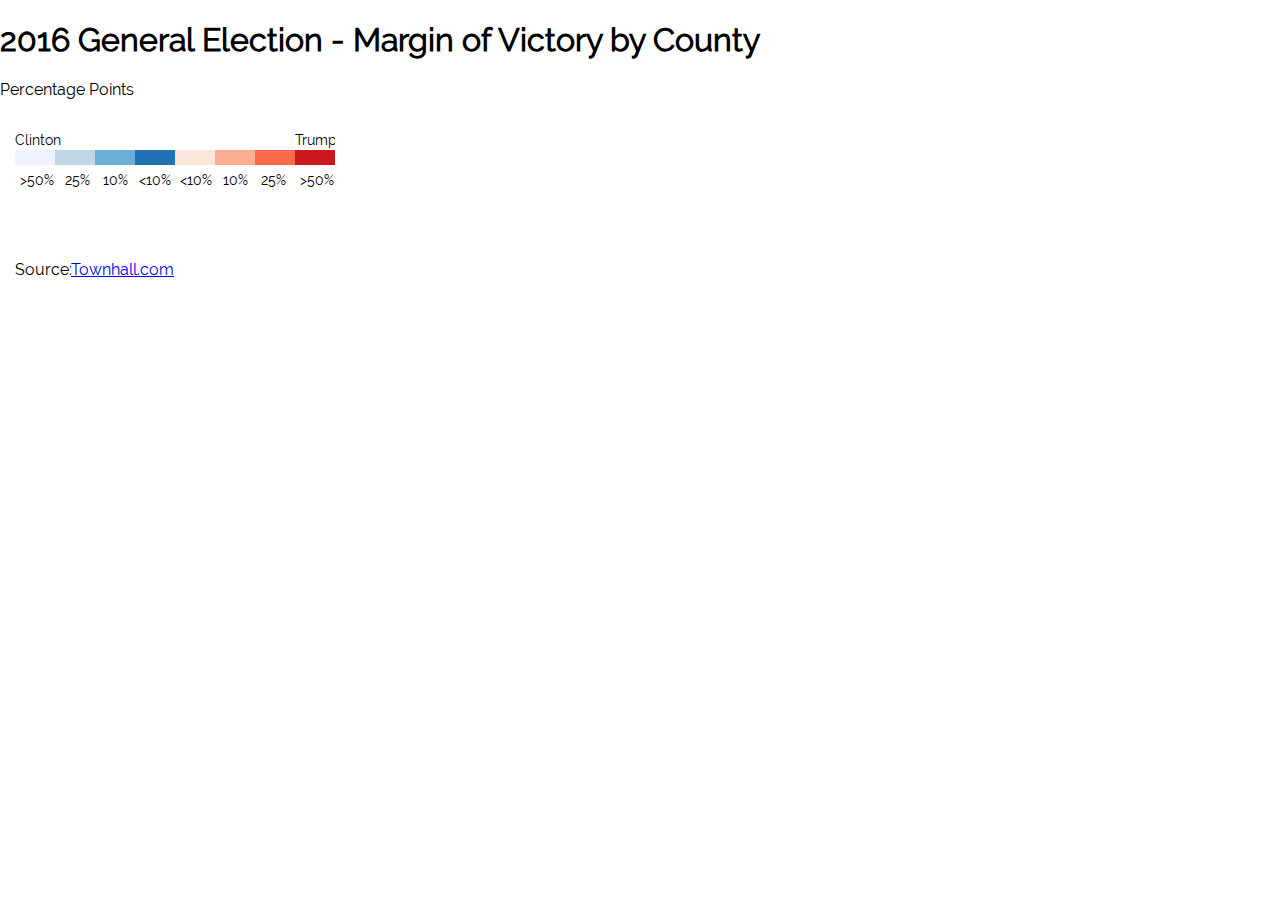
<file: Pset6_part1.html>
<!DOCTYPE html>
<html>
<link rel="stylesheet" href="css/style.css" type="text/css">
<head>

<meta charset="utf-8">
<style>
  .states {
    fill: none;
    stroke: #fff;
    stroke-linejoin: round;
  }

</style>
</head>
<body>

<h1> 2016 General Election - Margin of Victory by County
</h1>
<p>Percentage Points
</p>

<section id="d3ref" class="d3ref-section">
        <div class="container">
            <div class="row">
                <div class="col-lg-12">
                  <svg width="320" height="80">
                    <rect y="20" height="15" width="50" fill='#eff3ff'></rect>
                    <rect y="20" x= "40" height="15" width="50" fill='#bdd7e7'></rect>
                    <rect y="20" x="80" height="15" width="50" fill='#6baed6'></rect>
                    <rect y="20" x="120" height="15" width="50" fill='#2171b5'></rect>
                    <rect y="20" x="160" height="15" width="50" fill='#fee5d9'></rect>
                    <rect y="20" x="200" height="15" width="50" fill='#fcae91'></rect>
                    <rect y="20" x="240" height="15" width="50" fill='#fb6a4a'></rect>
                    <rect y="20" x="280" height="15" width="50" fill='#cb181d'></rect>
                    <text x="0" y="15" fill="black" font-size="14">Clinton</text>
                    <text x="280" y="15" fill="black" font-size="14">Trump</text>
                    <text x="5" y="55" fill="black" font-size="14">>50%</text>
                    <text x="50" y="55" fill="black" font-size="14">25%</text>
                    <text x="88" y="55" fill="black" font-size="14">10%</text>
                    <text x="124" y="55" fill="black" font-size="14"> <10% </text>
                    <text x="165" y="55" fill="black" font-size="14"> <10% </text>
                    <text x="208" y="55" fill="black" font-size="14">10%</text>
                    <text x="246" y="55" fill="black" font-size="14">25%</text>
                    <text x="285" y="55" fill="black" font-size="14">>50%</text>
                  </svg>
                <div>
            </div>
          </div>
        </section>

<!-- <div class='my-legend'>
<div class='legend-scale'>
  <ul class='legend-labels'>
    <li><span style='background:#eff3ff;'></span><50%</li>
    <li><span style='background:#bdd7e7;'></span>25%</li>
    <li><span style='background:#6baed6;'></span>10%</li>
    <li><span style='background:#2171b5;'></span><10%</li>
    <li><span style='background:#fee5d9;'></span><10%</li>
    <li><span style='background:#fcae91;'></span>10%</li>
    <li><span style='background:#fb6a4a;'></span>25%</li>
    <li><span style='background:#cb181d;'></span><50%</li>
  </ul>
</div>
</div>
<style type='text/css'>
  .my-legend .legend-title {
    text-align: center;
    margin-bottom: 8px;
    font-weight: bold;
    font-size: 90%;
    }
  .my-legend .legend-scale ul {
    text-align: center;
    margin: 0;
    padding: 0;
    float: left;
    list-style: none;
    }
  .my-legend .legend-scale ul li {
    display: block;
    float: left;
    width: 50px;
    margin-bottom: 6px;
    text-align: center;
    font-size: 80%;
    list-style: none;
    }
  .my-legend ul.legend-labels li span {
    display: block;
    float: left;
    height: 15px;
    width: 50px;
    text-align: center;
    }
  .my-legend .legend-source {
    font-size: 70%;
    color: #999;
    clear: both;
    text-align: center;
    }
  .my-legend a {
    color: #777;
    text-align: center;
    }
</style> 
<br> -->
<section id="d3ref" class="d3ref-section">
        <div class="container">
            <div class="row">
                <div class="col-lg-12">
                  <div id="map"></div>
                  <script src="https://d3js.org/d3.v4.js" charset="utf-8"></script>
                  <script src="https://d3js.org/d3.v4.min.js"></script>
                  <script src="https://d3js.org/d3-array.v1.min.js"></script>
                  <script src="https://d3js.org/d3-geo.v1.min.js"></script>
                  <script src="https://d3js.org/d3-queue.v3.min.js"></script>
                  <script src="https://d3js.org/topojson.v2.min.js"></script>
                  <script>
                    var width = 960,
                        height = 500;

                    var projection = d3.geoAlbersUsa()
                        .scale(1000)
                        .translate([width / 2, height / 2]);

                    // d3 geopath for projection
                    var path = d3.geoPath()
                        .projection(projection);

                    // create SVG elements in map HTML element
                    var svg = d3.select("#map").append("svg")
                        .attr("width", width)
                        .attr("height", height);

                    // set color
                    var color = d3.scaleThreshold()
                        .domain([-0.5, -0.25, -0.1, 0, 0.1, 0.25, 0.5])
                        .range(['#eff3ff','#bdd7e7','#6baed6','#2171b5','#fee5d9','#fcae91','#fb6a4a','#cb181d']);

                    // queue up the datasets, run 'ready' when loaded
                    d3.queue()
                        .defer(d3.json, "data/us.json")
                        .defer(d3.csv, "data/election_2016_county_results.csv")
                        .await(ready);

                    // create the graphic with this runction
                    function ready(error, us, election_2016_county_results) {
                      if (error) throw error;

                      var rateById = {}; // Create empty object for holding dataset
                     election_2016_county_results.forEach(function(d) {
                        rateById[d.id] = d.victory_margin; // Create property for each ID, give it value from rate
                        // important: cast rate to numeric value (+)
                      });
                      console.log(rateById);
                      
                      // create and style counties
                      svg.append("g")
                          .attr("class", "counties")
                        .selectAll("path")
                          .data(topojson.feature(us, us.objects.counties).features)
                        .enter().append("path")
                          .attr("d", path)
                          .style("fill", function(d) { return color(rateById[d.id]); });

                      // create state outlines
                      svg.append("path")
                          .datum(topojson.mesh(us, us.objects.states, function(a, b) { return a.id !== b.id; }))
                          .attr("class", "states")
                          .attr("d", path);
                    }
                  </script>
                  <p>Source:<a href = "https://townhall.com">Townhall.com</a>
                  </p>
                  </div>
                </div>
              </div>
            </section>

</body>
</html>
</file>
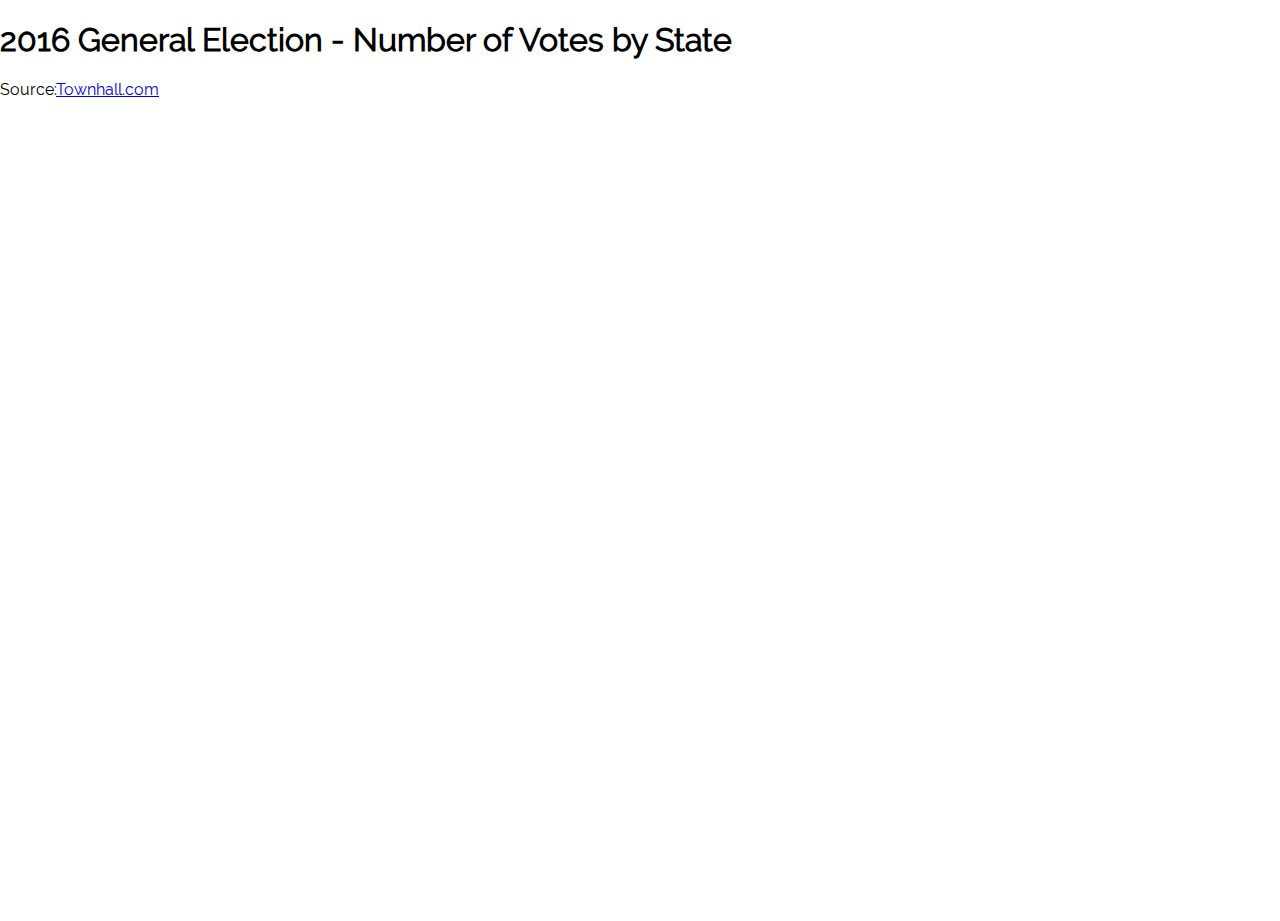
<file: Pset6_part2.html>
<!DOCTYPE html>
<html>
<link rel="stylesheet" href="css/style.css" type="text/css">
<head>

<meta charset="utf-8">
<style>
  .states {
    fill: none;
    stroke: #fff;
    stroke-linejoin: round;
  }

</style>
</head>
<body>

<h1> 2016 General Election - Number of Votes by State
</h1>
<p>Source:<a href = "https://townhall.com">Townhall.com</a>
</p>

<section id="d3ref" class="d3ref-section">
        <div class="container">
            <div class="row">
                <div class="col-lg-12">
                <script src="https://d3js.org/d3.v4.min.js"></script>
                <div id="sections">
					<svg width="960" height="500"></svg>
					</div>
					<script src="https://d3js.org/d3.v4.min.js"></script>
					<script>


					var svg = d3.select("svg"),
					    margin = {top: 20, right: 20, bottom: 30, left: 40},
					    width = +svg.attr("width") - margin.left - margin.right,
					    height = +svg.attr("height") - margin.top - margin.bottom,
					    g = svg.append("g").attr("transform", "translate(" + margin.left + "," + margin.top + ")");

					// set x scale
					var x = d3.scaleBand()
					    .rangeRound([0, width])
					    .paddingInner(0.05)
					    .align(0.1);

					// set y scale
					var y = d3.scaleLinear()
					    .rangeRound([height, 0]);

					// set the colors
					var z = d3.scaleOrdinal()
					    .range(["#ef8a62", "#67a9cf", "#999999"]);

					// load the csv and create the chart
					d3.csv("data/election_2016_state_results.csv", function(d, i, columns) {
					  for (i = 1, t = 0; i < columns.length; ++i) t += d[columns[i]] = +d[columns[i]];
					  d.total = t;
					  return d;
					}, function(error, data) {
					  if (error) throw error;

					  var keys = data.columns.slice(1);

					  data.sort(function(a, b) { return b.total - a.total; });
					  x.domain(data.map(function(d) { return d.State; }));
					  y.domain([0, d3.max(data, function(d) { return d.total; })]).nice();
					  z.domain(keys);

					  g.append("g")
					    .selectAll("g")
					    .data(d3.stack().keys(keys)(data))
					    .enter().append("g")
					      .attr("fill", function(d) { return z(d.key); })
					    .selectAll("rect")
					    .data(function(d) { return d; })
					    .enter().append("rect")
					      .attr("x", function(d) { return x(d.data.State); })
					      .attr("y", function(d) { return y(d[1]); })
					      .attr("height", function(d) { return y(d[0]) - y(d[1]); })
					      .attr("width", x.bandwidth())
					    .on("mouseover", function() { tooltip.style("display", null); })
					    .on("mouseout", function() { tooltip.style("display", "none"); })
					    .on("mousemove", function(d) {
					      console.log(d);
					      var xPosition = d3.mouse(this)[0] - 5;
					      var yPosition = d3.mouse(this)[1] - 5;
					      tooltip.attr("transform", "translate(" + xPosition + "," + yPosition + ")");
					      tooltip.select("text").text(d[1]-d[0]);
					    });

					  g.append("g")
					      .attr("class", "axis")
					      .attr("transform", "translate(0," + height + ")")
					      .call(d3.axisBottom(x));

					  g.append("g")
					      .attr("class", "axis")
					      .call(d3.axisLeft(y).ticks(null, "s"))
					    .append("text")
					      .attr("x", 2)
					      .attr("y", y(y.ticks().pop()) + 0.5)
					      .attr("dy", "0.32em")
					      .attr("fill", "#000")
					      .attr("font-weight", "bold")
					      .attr("text-anchor", "start");

					  var legend = g.append("g")
					      .attr("font-family", "sans-serif")
					      .attr("font-size", 10)
					      .attr("text-anchor", "end")
					    .selectAll("g")
					    .data(keys.slice().reverse())
					    .enter().append("g")
					      .attr("transform", function(d, i) { return "translate(0," + i * 20 + ")"; });

					  legend.append("rect")
					      .attr("x", width - 19)
					      .attr("width", 19)
					      .attr("height", 19)
					      .attr("fill", z);

					  legend.append("text")
					      .attr("x", width - 24)
					      .attr("y", 9.5)
					      .attr("dy", "0.32em")
					      .text(function(d) { return d; });
					});

					  // Prep the tooltip bits, initial display is hidden
					  var tooltip = svg.append("g")
					    .attr("class", "tooltip")
					    .style("display", "none");
					      
					  tooltip.append("rect")
					    .attr("width", 60)
					    .attr("height", 20)
					    .attr("fill", "white")
					    .style("opacity", 0.5);

					  tooltip.append("text")
					    .attr("x", 30)
					    .attr("dy", "1.2em")
					    .style("text-anchor", "middle")
					    .attr("font-size", "12px")
					    .attr("font-weight", "bold");

					</script>
                </div>
            </div>
        </div>
</section>
</file>
<file: css/style.css>
@font-face{
    font-family: "Roboto";
    src: url("../font/Roboto-Medium.ttf") format("truetype");
    font-style: normal;
    font-weight: 400;
}

@font-face{
    font-family: "Raleway";
    src: url("../font/Raleway-Regular.ttf") format("truetype");
}

@font-face{
    font-family:'Glyphicons Halflings';
    src:url(../font/glyphicons-halflings-regular.eot);
    src:url(../font/glyphicons-halflings-regular.ttf);
}

html{
    height: 100%;
    width: 100%;
    overflow-x: hidden;
    position: relative;
    vertical-align: baseline;
}

body{
    padding: 0;
    text-align: left;
    margin: 0;
    width: 100%;
    height: 100%;
    position: relative;
    font-family: Raleway, Helvetica, Arial, sans-serif;
}

div{
    display: block;
}


.section-line{
    width:50%;
    border-bottom:1px solid;
    color: #d8d8d8; 
    position: relative;
    z-index: 1;
    left:25%;
}

.responsive-image {
        width: 100%;
        height: auto;
    }



/****************/
/*NAVIGATION BAR*/
/****************/

.nav {
	height: 60px;
	width: 100%;
	left: 0;
	top: 0;
	position: relative;
	z-index: 10;
    background-color: white;
    transition: 0.3s;
    border-bottom: 1px solid #d8d8d8;
	/*background: rgba(255, 255, 255, 0.96);*/
}

/*.scrolled{
  background-color: black;
  transition: 0.3s;
}*/

.nav span a {
	display: block;
	position: absolute;
	font-family: 'Roboto';
	font-size:18px;
	bottom: 15px;
	left: 10%;
	color: #000;
	letter-spacing: 1.2px;
    font-weight: bolder;
    -webkit-transition: all .3s ease-in-out;
}

.nav span a:hover {
	color: #bcfd4c;
}

.nav .nav-right {
	position: absolute;
	font-family: 'Roboto';
	font-size: 12px;
	bottom:15px;
    width: 60%;
	right: 10%;
    letter-spacing: 1.2px;
    font-weight: normal;
}

.nav .nav-right div {
    padding-left:3%;
	float: right;
	list-style-type: none;
}

/*link keep the same*/
.nav a,
.nav a:link,
.anv a:visited,
.nav a:active {
	color: #000;
	text-decoration: none;
}

.nav .nav-right div a:hover {
	color: #bcfd4c;
}







/**************/
/*COVER MATTER*/
/**************/

.main {
    width: 100%;
    height: 100%;
    margin: 0 auto;
    position: relative;
}

.cover-container {
    width:100%;
    height: 100vh;
    margin: 0 auto;
    background-color: white;
}

.cover-image {
    width: 100%;
    height: 100vh;
    margin:0;
    position: absolute;
    object-fit: cover;
    top:0;
    left:0;
}

#cover h1 {
    font-size: 180px;
    line-height: 0.93em;
    font-family: 'Ubuntu';
    display: block;
    text-align: center;
    position: absolute;
    width: 80%;
    height: 400px;
    margin: auto;
    left: 0;
    bottom: 0;
    right: 0;
    top: 0;
    padding: 0;
    z-index: 1;
    color: #fff;
    letter-spacing: -1px;
    font-weight: lighter;
}

#cover h2 {
    font-size:25px;
    line-height: 0.93em;
    font-family: 'Open Sans';
    display: block;
    text-align: center;
    position: absolute;
    width: 80%;
    height: 30px;
    margin: auto;
    left: 0;
    bottom: 0;
    right: 0;
    top: 0;
    padding: 0;
    z-index: 1;
    color: #fff;
    letter-spacing: -1px;
    font-weight: normal;
}

.cover-line{
    width:50%;
    border-bottom:1px solid;
    color: #d8d8d8; 
    position: absolute;
    z-index: 1;
    top:70%;
    left:25%;
}

.cover-menu-links{
    width:50%;
    height:25px;
    position: absolute; 
    top:72%;
    left:25%;
    box-sizing: content-box;
    text-align:center;
    z-index:4;
}

.cover-menu-social-links{
    width:40%;
    height:25px;
    position: absolute; 
    top:0;
    left:0;
    box-sizing: content-box;
    text-align:center;
    float:left;
}

.cover-menu-lab-links{
    width:60%;
    height:25px;
    top:0;
    left:0;
    box-sizing: content-box;
    text-align:center;
    float:right;
}

.cover-menu-social-link-item{
    float:left;
    width:auto;
    padding-right:20px;
}

.cover-menu-lab-link-item{
    float:right;
    width:auto;
    padding-left:20px;
}

#cover .cover-menu-links a img{
    height:20px;
    margin:0;
    filter: brightness(1);
    -webkit-transition: all .5s ease-in-out;  
}

#cover .cover-menu-links a img:hover{
    filter:brightness(0.6);
    -webkit-transform: scale(1.15);
}


/*Arrow Bouncing*/
.arrow-down{
    width:4%;
    height:25px;
    position: absolute; 
    top:85%;
    left:48%;
    box-sizing: content-box;
    text-align:center;
    z-index:4;
}

@-moz-keyframes bounce {
  0%, 20%, 50%, 80%, 100% {
    -moz-transform: translateY(0);
    transform: translateY(0);
  }
  40% {
    -moz-transform: translateY(-30px);
    transform: translateY(-30px);
  }
  60% {
    -moz-transform: translateY(-15px);
    transform: translateY(-15px);
  }
}
@-webkit-keyframes bounce {
  0%, 20%, 50%, 80%, 100% {
    -webkit-transform: translateY(0);
    transform: translateY(0);
  }
  40% {
    -webkit-transform: translateY(-30px);
    transform: translateY(-30px);
  }
  60% {
    -webkit-transform: translateY(-15px);
    transform: translateY(-15px);
  }
}
@keyframes bounce {
  0%, 20%, 50%, 80%, 100% {
    -moz-transform: translateY(0);
    -ms-transform: translateY(0);
    -webkit-transform: translateY(0);
    transform: translateY(0);
  }
  40% {
    -moz-transform: translateY(-30px);
    -ms-transform: translateY(-30px);
    -webkit-transform: translateY(-30px);
    transform: translateY(-30px);
  }
  60% {
    -moz-transform: translateY(-15px);
    -ms-transform: translateY(-15px);
    -webkit-transform: translateY(-15px);
    transform: translateY(-15px);
  }
}

.bounce {
  -moz-animation: bounce 2s infinite;
  -webkit-animation: bounce 2s infinite;
  animation: bounce 2s infinite;
}


.arrow-down img{
    -webkit-transition: all .5s ease-in-out; 
}
.arrow-down img:hover{
    -webkit-transform: scale(1.2);
}






/**********/
/*PROJECTS*/
/**********/


.work-title{
    font-size: 40px;
    line-height: 45px;
    font-weight: bold;
    font-family: "Roboto", Raleway, Helvetica, Arial, sans-serif;
    position: absolute;
    bottom:30%;
    left:10%;
    color: black;
    text-align:left;
}

.work-type{
    font-size: 20px;
    line-height: 45px;
    font-weight: bold;
    font-family: "Roboto", Raleway, Helvetica, Arial, sans-serif;
    position: absolute;
    top:30%;
    left:10%;
    color: black;
    text-align:left;
}


.category-white-background{
    width:66.5%;
    height:500px;
    position:absolute;
    left:23.5%;
    top:0;
    margin-top:11%;
    background-color:white;
}


.category-intro-container{
    width:65.5%;
    height:500px;
    position:absolute;
    left:24%;
    top:0;
    margin-top:11%;
    float:left;
    background-color:white;
}

.category{
    width:19.8%;
    height:500px;
    padding-left:0.2%;
    object-fit:cover;
    float:right;
    filter:brightness(0.5);
    -webkit-transition: all .5s ease-in-out; 
    box-sizing:content-box;
}


.category:hover{
    filter:brightness(1);
    -webkit-transform: scale(1.07);
}


.text-intro-container{
    width:65.5%;
    height:100px;
    position:absolute;
    left:24%;
    top:400px;
    margin-top:11%;
    float:left;
    box-sizing:content-box;
}

.number-text-container{
    width:19.8%;
    height:100px;
    padding-left:0.2%;
    text-align:right;
    float:right;
    -webkit-transition: all .5s ease-in-out; 
    box-sizing:content-box;
}

.text-intro-text{
    font-size:11px;
    color:black;
    font-weight: lighter;
    box-sizing:content-box;
}

.number{
    font-size:70px;
    font-weight:normal;
    color:white;
    padding-top:35px;
    text-align:right;
    float:right;
    -webkit-transition: all .5s ease-in-out; 
    box-sizing:content-box;
}

.col-lg-12, .col-md-4, .col-sm-6, .col-xs-12 {
    box-sizing: border-box;
    padding: 15px;
}


.project {
    width:100%;
    height: auto;
    font-family: "Roboto", Raleway, Helvetica, Arial, sans-serif;
    background-color:white;
    overflow:hidden;
}

.project .row-subtitle{
    width:80%;
    left:10%;
    font-family:"Roboto", sans-serif;
    font-weight:bold;
    padding-bottom:1em;
    padding-top:100px;
    position:relative;
    font-size:25px;
    line-height: 0.93em;
    display: block;
    text-align: center;
}

.row-projects{
    width:80%;
    left:10%;
    position:relative;
    padding:0;
    margin:0;
}

/*get rid of the left, at the same, enlarge space between sections*/
.clear-left{
    clear:left;
    padding-top:3em;
}


.thumb-img {
    background-size: cover;
    height: 150px;
    background-position: 50% 50%;
    background-color: #eee;
}

/*get ride of padding and margin of row and col-*/
.row.no-gutters {
  margin-right: 0;
  margin-left: 0;
}

.row.no-gutters > [class^="col-"],
.row.no-gutters > [class*=" col-"] {
   padding-right: 0;
   padding-left: 0;
}

.close{
    color:#000;
    text-shadow:none;
    opacity:1;
    position: absolute;
    right: -20px;
    top: -20px;
}

.fa-background{
    color:black;
}

body.modal-open {
    overflow: visible;
    z-index:20;
    text-align:left;
    position:absolute;
}

.modal button {
    z-index:30;
}


@media (min-width: 992px) {
  .modal-lg {
    width: 950px;
  }
}

.popup-text{
    font-weight:lighter !important;
    font-size:12px;
}

#portfolio h3{
    font-weight:bolder;
    color: #ff1abc;
}

#portfolio h5{
    color: #ff1abc;
}

#portfolio h6{
    color: #ff1abc;
}

.carousel-inner{
    text-align:center;
}

.modal-body{
    padding-right:0px;
    padding-left:0px;
}

.popup-top{
    padding-right:15px;
    padding-left:15px;
}

.carousel-control{
    margin-top:50px;
    margin-bottom:50px;
}

/*move up carousel indicators to reveal video button*/
.carousel-indicators{
    bottom:40px;
}

/*get rid of carousel prev and next dark background to reveal video button*/
.carousel-control.left{
    background-image: linear-gradient(to right,rgba(0,0,0,.5) 0,rgba(0,0,0,.0001) 0);
}

.carousel-control.right{
    background-image: linear-gradient(to right,rgba(0,0,0,.5) 0,rgba(0,0,0,.0001) 0);
}






/*warp text in button*/
.btn{
    white-space:normal !important;
    word-wrap:break-word;
}

#portfolio .intro_img{
	max-width:100%;
    z-index: 0;
    vertical-align: middle;
    object-fit:cover;
}

#portfolio .hover-state{
    position: absolute;
    top: 10%; /* absolute position must have top and left!!!*/
    left: 10%;
    height: 80%;
    width: 80%;
    opacity: 0;
    background-color: #ffffff;
    -webkit-transition: all .3s ease-in-out;
    text-overflow: break-word;
}

#portfolio button:hover .hover-state{
    opacity: 0.9;
}

.project-title{
    text-align:left;
    font-size: 16px;
    line-height: 20px;
    font-weight: bolder;
    padding:8%;
    color:#000;
}

.project-description{
    text-align:left;
    font-size: 12px;
    line-height: 15px;
    padding:8%;
    padding-top:0;  
    font-weight: normal;
    color:#ff1abc;pubabout-cover-container
}

.callout-link{
    position:absolute;
    bottom:8%;
    text-align:left;
    font-size: 14px;
    line-height: 17px;
    padding:8%; 
    padding-top:0;
    color:#000;
}

/*bouncing left right arrow*/
.arrow{
    width:14px;
}

@-moz-keyframes bounceLR {
  0%, 20%, 50%, 80%, 100% {
    -moz-transform: translateX(0);
    transform: translateX(0);
  }
  40% {
    -moz-transform: translateX(30px);
    transform: translateX(30px);
  }
  60% {
    -moz-transform: translateX(15px);
    transform: translateX(15px);
  }
}
@-webkit-keyframes bounceLR {
  0%, 20%, 50%, 80%, 100% {
    -webkit-transform: translateX(0);
    transform: translateX(0);
  }
  40% {
    -webkit-transform: translateX(30px);
    transform: translateX(30px);
  }
  60% {
    -webkit-transform: translateX(15px);
    transform: translateX(15px);
  }
}
@keyframes bounceLR {
  0%, 20%, 50%, 80%, 100% {
    -moz-transform: translateX(0);
    -ms-transform: translateX(0);
    -webkit-transform: translateX(0);
    transform: translateX(0);
  }
  40% {
    -moz-transform: translateX(30px);
    -ms-transform: translateX(30px);
    -webkit-transform: translateX(30px);
    transform: translateX(30px);
  }
  60% {
    -moz-transform: translateX(15px);
    -ms-transform: translateX(15px);
    -webkit-transform: translateX(15px);
    transform: translateX(15px);
  }
}

.bounce-left-right {
  -moz-animation: bounceLR 2s infinite;
  -webkit-animation: bounceLR 2s infinite;
  animation: bounceLR 2s infinite;
}

.right-arrow img{
    -webkit-transition: all .5s ease-in-out; 
}







/*publication and about-cover-container1 section*/
.pubabout-cover-container{
    width:100%;
    position: relative;
    padding-top:5%;
    padding-bottom:5%;
    overflow:hidden;
    box-sizing:content-box;
}

.pub-cover-container {
    width:100%;
    height: 500px;
    object-fit:cover;
    margin:0;
}

.pub-title{
    font-size: 40px;
    line-height: 45px;
    font-weight: bold;
    font-family: "Roboto", Raleway, Helvetica, Arial, sans-serif;
    position: absolute;
    top:26%;
    right:10%;
    color: black;
    text-align:right;
}


/*photo moving banner*/
.photobanner{
    width:200%;
    position:absolute;
    top:37%;
    left:0;
    font-size:0;
}

.photobanner img{
    width:6.6%;
    margin-right:0.54285714%;
    padding:0px;

    -webkit-transition: all 0.5s ease;
    -moz-transition: all 0.5s ease;
    -o-transition: all 0.5s ease;
    -ms-transition: all 0.5s ease;
    transition: all 0.5s ease;
}

.photobanner img:hover{
    -webkit-transform: scale(1.1);
    -moz-transform: scale(1.1);
    -o-transform: scale(1.1);
    -ms-transform: scale(1.1);
    transform: scale(1.1);
    cursor: pointer;
 
    -webkit-box-shadow: 0px 3px 5px rgba(0,0,0,0.2);
    -moz-box-shadow: 0px 3px 5px rgba(0,0,0,0.2);
    box-shadow: 0px 3px 5px rgba(0,0,0,0.2);
}


/*keyframe animations*/
.first {
    -webkit-animation: bannermove 30s linear infinite;
       -moz-animation: bannermove 30s linear infinite;
        -ms-animation: bannermove 30s linear infinite;
         -o-animation: bannermove 30s linear infinite;
            animation: bannermove 30s linear infinite;
}
 
@keyframes "bannermove" {
 0% {
    margin-left: 0px;
 }
 100% {
    margin-left: -100%;
 }
 
}
 
@-moz-keyframes bannermove {
 0% {
   margin-left: 0px;
 }
 100% {
   margin-left: -100%;
 }
 
}
 
@-webkit-keyframes "bannermove" {
 0% {
   margin-left: 0px;
 }
 100% {
   margin-left: -100%;
 }
 
}
 
@-ms-keyframes "bannermove" {
 0% {
   margin-left: 0px;
 }
 100% {
   margin-left: -100%;
 }
 
}
 
@-o-keyframes "bannermove" {
 0% {
   margin-left: 0px;
 }
 100% {
   margin-left: -100%;
 }
 
}


.profile-image {
    width: 300%;
    height: auto;
    display: block;
    max-width: 300px; /* Limits the maximum width of the image */
    border-radius: 8px; /* Optional: adds rounded corners to the image */
}

.about-cover-container1 {
    width:40%;
    height: 500px;
    float:left;
    background-repeat:no-repeat;
    object-fit:cover;
}

.about-cover-container2 {
    width:60%;
    height: 500px;
    overflow:hidden;
    object-fit:cover;
}

.about-title{
    font-size: 40px;
    line-height: 45px;
    font-weight: bold;
    font-family: "Roboto", Raleway, Helvetica, Arial, sans-serif;
    position: absolute;
    top:30%;
    left:35%;
    color: black;
}


.about-subtitle{
    font-size: 25px;
    line-height: 30px;
    font-weight: normal;
    font-family: "Roboto", Raleway, Helvetica, Arial, sans-serif;
    top:41%;
    left:35%;
    color: black;
    text-align:left;
}

.about-description{
    font-size: 17px;
    line-height: 22px;
    font-weight: lighter;
    font-family: "Roboto", Raleway, Helvetica, Arial, sans-serif;
    top:60%;
    left:35%;
    color: black;
    text-align:left;
}

.arrow-about-size{
    width:3%;
    position:absolute;
    right:11%;
    bottom:26.5%;
}








/*upper main cover and title container and style*/
.oneproject-front-container {
    width:100%;
    height: 600px;
    position: relative;
    background-color: white;
}

.oneproject-front-image {
    width: 100%;
    height: 600px;
    margin:0;
    position: absolute;
    object-fit: cover;
    top:0;
    left:0;
}

.oneproject-type{
    font-size: 13px;
    line-height: 25px;
    font-weight: normal;
    font-family: "Roboto", Raleway, Helvetica, Arial, sans-serif;
    position: absolute;
    top:60%;
    left:8%;
}

.oneproject-title{
    font-size: 53px;
    line-height: 25px;
    font-weight: bolder;
    font-family: "Roboto", Raleway, Helvetica, Arial, sans-serif;
    position: absolute;
    top:70%;
    left:8%;
}

.oneproject-description{
    font-size: 17px;
    line-height: 25px;
    font-weight: normal;
    font-family: "Roboto", Raleway, Helvetica, Arial, sans-serif;
    position: absolute;
    top:77%;
    left:8%;
}


/*the main content container and style, float: left, and for sidebar it's right*/
.oneproject-content-container {
    width:72%;
    height: auto;
    background-color: white;
    float:left;
    overflow:hidden;
}

.oneproject-content-text-container {
    width:80%;
    background-color: white;
    left:10%;
    padding-top:100px;
    position: relative;
}

/*video responsive style*/
.video-responsive{
    position:relative;
    overflow:hidden;
    padding-bottom:56.25%;
    height:0;
}

.video-responsive iframe{
    left:0;
    top:0;
    width:100%;
    height:100%;
    position:absolute;
}

.content-text{
    font-size: 13px;
    line-height: 25px;
    font-weight: lighter;
    font-family: "Roboto", Raleway, Helvetica, Arial, sans-serif;
    position: relative;
    text-align: left;
    padding-top: 30px;
}


/*side bar container and style, float: right, and for main contnet it's left*/
.oneproject-sidebar-container {
    width:28%;
    height: auto;
    background-color: white;
    float:right;
    overflow:hidden;
}

.oneproject-sidebar-text-container {
    width:80%;
    background-color: white;
    left:10%;
    padding-top:100px;
    position: relative;
}

.sidebar-title{
    font-size: 16px;
    line-height: 50px;
    font-weight: bold;
    font-family: "Ubuntu", "Open Sans", "Roboto", Raleway, Helvetica, Arial, sans-serif;
    position: relative;
    text-align:left;
    padding-top:17px;
}

.sidebar-text{
    font-size: 13px;
    line-height: 25px;
    font-weight: lighter;
    font-family: "Ubuntu", "Open Sans", "Roboto", Raleway, Helvetica, Arial, sans-serif;
    position: relative;
    text-align:left;
}

.sidebar-line{
    border-bottom:1px solid;
    padding-bottom:30px; 
    color: #d8d8d8; 
}








/* Contact Section */
#contact {
    width:100%;
    height:80vh;
    margin-top:10vh;
    background-color: black;
}
#contact h2 {
    font-size: 40px;
    line-height: 40px;
    font-weight: bold;
    font-family: "Roboto", Raleway, Helvetica, Arial, sans-serif;
    padding-top:6.5%;
    color: white;

}
#contact h3 {
    margin-top: 10px;
    font-size: 20px;
    font-weight: lighter;
    color: #fff;
    font-family: "Roboto", Raleway, Helvetica, Arial, sans-serif;
    padding-bottom:2vh;
}

.form-container{
    width:50%;
    position:absolute;
    left:25%;
}

input{
    padding:0;
    text-align:middle;
}

#contact .text-danger {
    color: #ff1abc;
    text-align: left;
    font-family: "Roboto", Raleway, Helvetica, Arial, sans-serif;
    font-weight:lighter;
}
label {
    font-size: 12px;
    font-weight: 400;
    font-family: 'Open Sans', sans-serif;
    float: left;
}
#contact .form-control {
    display: block;
    width: 100%;
    font-size: 14px;
    padding:6px 12px;
    line-height: 1.42857143;
    color: #2c3e50;
    background-color: rgba(255,255,255,0.8);
    background-image: none;
    border: 0;
    border-radius: 2px;
    -webkit-box-shadow: none;
    box-shadow: none;
    -webkit-transition: none;
    -o-transition: none;
    transition: none;
    box-sizing: border-box; /*to keep the box same width no matter how many padding*/
}
#contact .form-control:focus {
    border-color: inherit;
    outline: 0;
    -webkit-box-shadow: transparent;
    box-shadow: transparent;
}
.form-control::-webkit-input-placeholder {
color: #2c3e50;
}
.form-control:-moz-placeholder {
color: #2c3e50;
}
.form-control::-moz-placeholder {
color: #2c3e50;
}
.form-control:-ms-input-placeholder {
color: #2c3e50;
}
#contact .social {
    margin-top: 60px;
}
#contact .social ul li {
    display: inline-block;
    margin: 0 20px;
}
#contact .social i.fa {
    font-size: 30px;
    padding: 4px 5px;
    color: #fff;
    transition: all 0.5s;
}
#contact .social i.fa:hover {
    color: #121d1f;
}
#contact .btn {
    background-color: transparent;
    border: 1px solid #fff;
    border-radius: 0;
    padding: 10px 20px;
    color: #fff;
    margin-top: 15px;
}
#contact .btn:hover, #contact .btn:focus {
    background-color: #ff1abc;
    border: 1px solid #ff1abc;
}
.btn:active, .btn.active {
    background-image: none;
    outline: 0;
    -webkit-box-shadow: none;
    box-shadow: none;
}
a:focus, .btn:focus, .btn:active:focus, .btn.active:focus, .btn.focus, .btn:active.focus, .btn.active.focus {
    outline: none;
    outline-offset: none;
}






/* footer Section */
.footer{
    width:100%;
    height:60px;
    background-color:white;
    position:relative;
}


.footer-menu-social-links{
    width:40%;
    height:25px;
    position: absolute; 
    top:17.5px;
    left:10%;
    box-sizing: content-box;
    text-align:center;
    float:left;
}

.cover-menu-social-link-item{
    float:left;
    width:auto;
    padding-right:20px;
}

#footer .cover-menu-social-link-item a img{
    height:20px;
    margin:0;
    filter: brightness(0.6);
    -webkit-transition: all .5s ease-in-out;  
}

#footer .cover-menu-social-link-item a img:hover{
    filter:brightness(0);
    -webkit-transform: scale(1.15);
}

.copyright{
    font-size:13px;
    top:19.5px; 
    right:10%;
    position:absolute;
    float:right;
    color:gray;
}






#portfolio .btn{
    padding:0;
}
</file>
